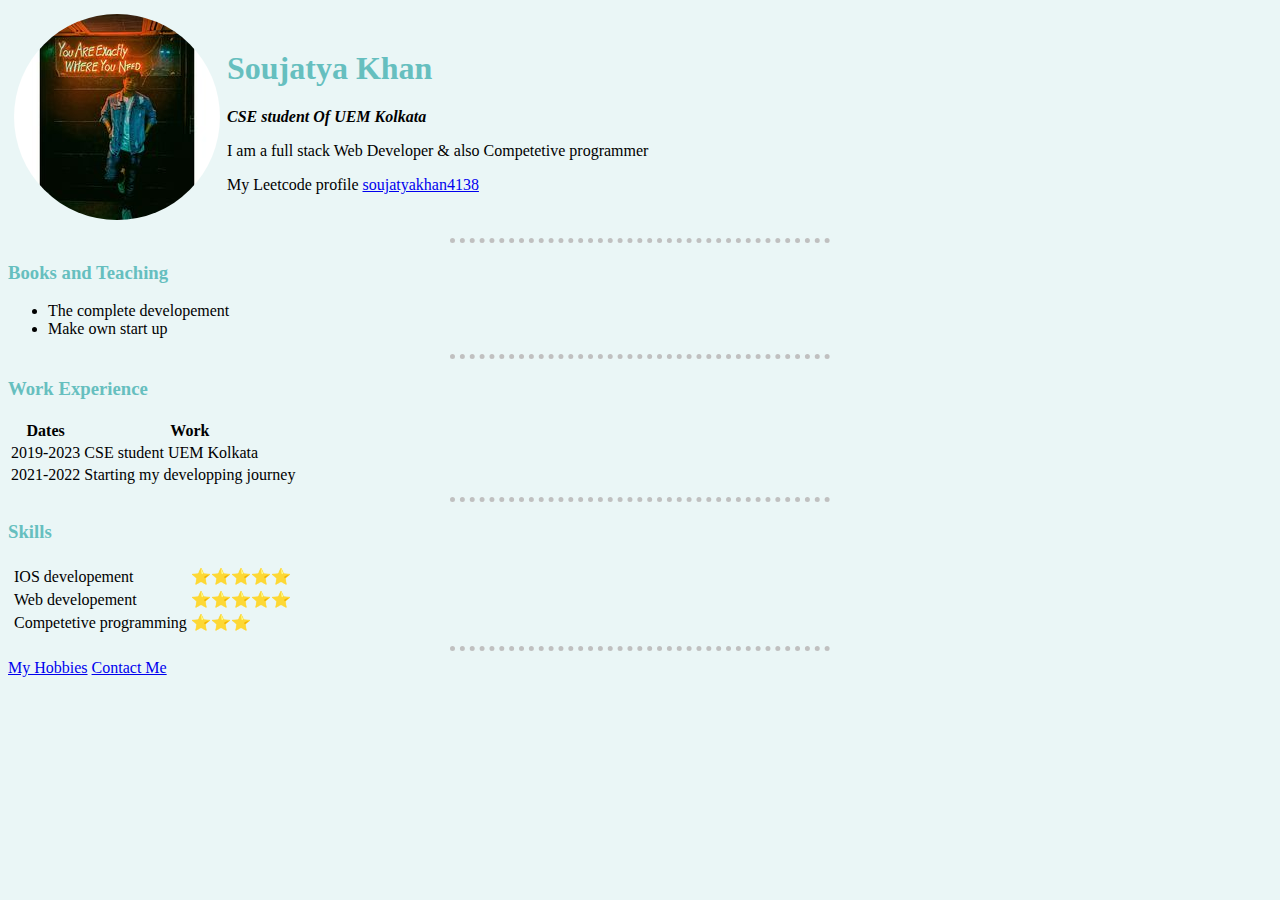
<file: index.html>
<!DOCTYPE html>
<html lang="en" dir="ltr">

<head>
  <meta charset="utf-8">
  <title>soujatya's Personal Sites</title>
<link rel="stylesheet" href="css/style.css">


</head>

<body>
  <table cellspacing="5">
    <tr>
      <td><img class="pic circular"src="soujatya.ping.jpg.jpg" alt="soujatya's profile"></td>
      <td><h1>Soujatya Khan</h1>
      <p><em> <strong>CSE student  Of UEM Kolkata </strong> </em></p>
      <p>I am a full stack Web Developer  & also Competetive programmer</p>
      <p> My Leetcode profile <a href="https://leetcode.com"target="_blank">soujatyakhan4138</a> </p></td>
    </tr>
  </table>
<hr>
<h3><strong>Books and Teaching</strong> </h3>
<ul>
  <li>The complete developement</li>
  <li>Make own start up </li>
</ul>
<hr>
<h3>Work Experience</h3>
<table>
  <thead>
    <tr>
    <th>Dates</th>
    <th>Work</th>

      </tr>
  </thead>
  <tbody>

  </tbody>
  <tfoot>

  </tfoot>
  <tr>
    <td>2019-2023</td>

    <td>CSE student UEM Kolkata</td>
  </tr>

  <td>2021-2022</td>
  <td>Starting my developping journey</td>

  <tr>

  </tr>
</table>
<hr>
<h3>Skills</h3>
<table>
<tr>
  <td>
    <table>
      <tr>
        <td>IOS developement</td>
        <td>⭐⭐⭐⭐⭐</td>
      </tr>
      <tr>
        <td> Web developement</td>
        <td>⭐⭐⭐⭐⭐</td>
      </tr>
      <tr>
        <td>Competetive programming</td>
        <td>⭐⭐⭐</td>
      </tr>
    </table>
  </tr>
</table>

<hr>
<a href="hobbies.html">My Hobbies</a>
<a href="contact.html">Contact Me</a>


</body>

</html>
</file>
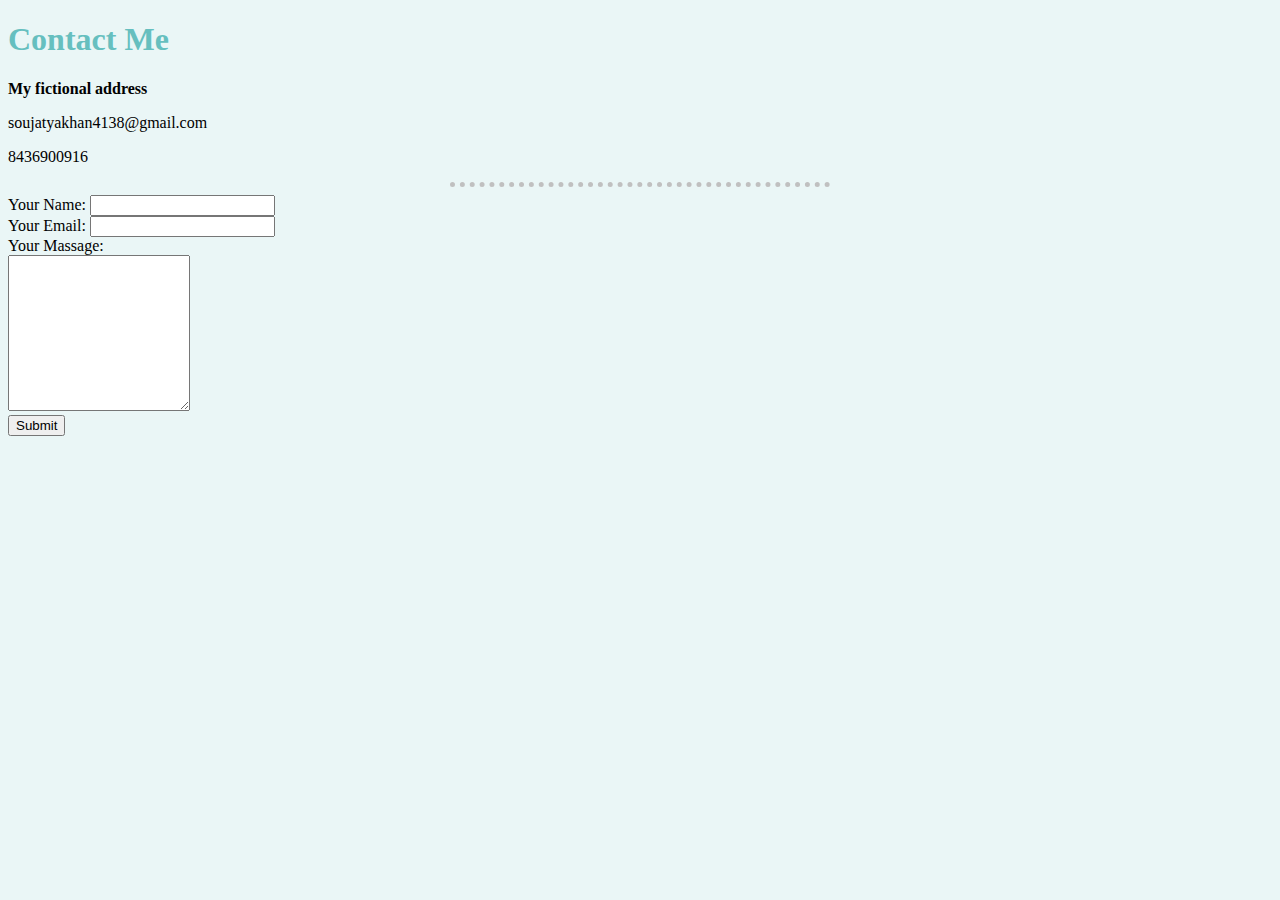
<file: contact.html>
<!DOCTYPE html>
<html lang="en" dir="ltr">
  <head>
    <meta charset="utf-8">
    <title>My contact details</title>
<link rel="stylesheet" href="css/style.css">
  </head>
  <body>
    <h1>Contact Me</h1>
    <p><strong>My fictional address</strong></p>
  <p>soujatyakhan4138@gmail.com</p>
  <p>8436900916</p>
  <hr>
  <form  action=" mailto:info@soujatyakhan4138.com" method="post"enctype="text/plain">
    <label>Your Name:</label>
    <input type="text" name="yourName" value=""><br>
    <label> Your Email:</label>
  <input type="your email" name="yourEmail" value=""><br>
  <label>Your Massage:</label><br>
  <textarea name="YourMassage" rows="10" cols="20"></textarea><br>
    <input type="submit" name="" >
  </form>

  </body>
</html>
</file>
<file: css/style.css>
body {
  background-color:#EAF6F6;
}
hr{

    border-style: none;
    border-top-style: dotted;
    border-color:silver;
    border-width: 5px;
    width: 30%;

}
h1{
  color: #66BFBF;

}
h3{
  color:  #66BFBF;
}
.circular{
  border-radius: 100%;
}
</file>
